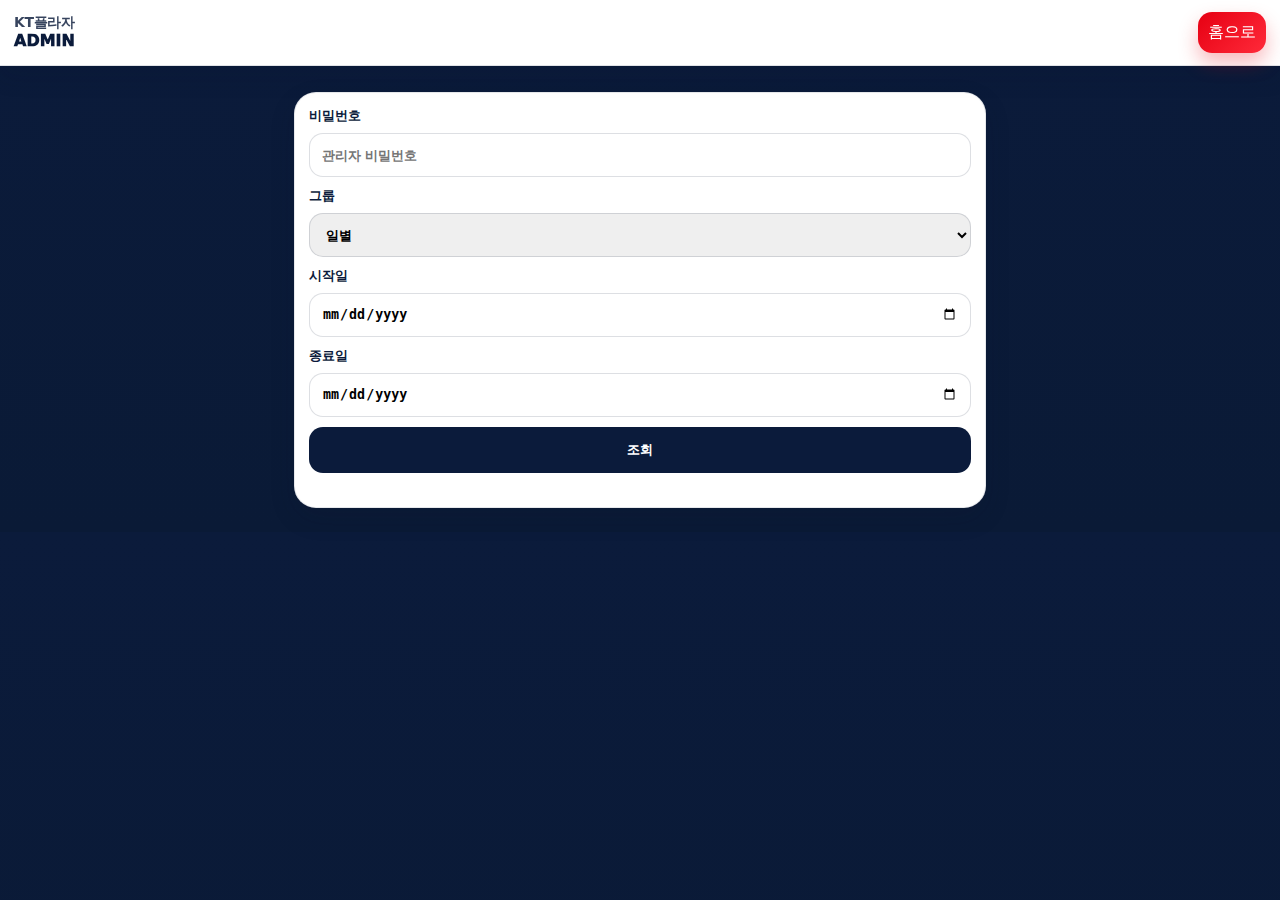
<file: admin.html>
<!doctype html>
<html lang="ko">
<head>
  <meta charset="utf-8" />
  <meta name="viewport" content="width=device-width, initial-scale=1" />
  <title>KT플라자 ADMIN</title>
  <link rel="stylesheet" href="styles.css" />
  <style>
    .adminWrap{max-width:720px;margin:0 auto;padding:92px 14px 24px}
    .adminCard{background:#fff;border-radius:22px;border:1px solid rgba(11,27,59,.10);box-shadow:var(--elev-1);padding:14px}
    .adminGrid{display:grid;gap:10px}
    .adminRow{display:grid;gap:8px}
    .adminRow label{font-weight:900;color:var(--navy);font-size:13px}
    .adminRow input,.adminRow select{
      height:44px;border-radius:14px;border:1px solid rgba(11,27,59,.14);
      padding:0 12px;font-weight:800;
    }
    .adminBtn{height:46px;border-radius:14px;border:0;background:var(--navy);color:#fff;font-weight:950;cursor:pointer}
    .adminTable{width:100%;border-collapse:collapse;font-size:12px}
    .adminTable th,.adminTable td{border-bottom:1px solid rgba(11,27,59,.10);padding:8px 6px;text-align:left;vertical-align:top}
    .pillMini{display:inline-block;margin:2px 6px 2px 0;padding:4px 8px;border-radius:999px;background:#F2F5FF;border:1px solid rgba(11,27,59,.10);font-weight:850}
    .muted{color:rgba(10,18,36,.65);font-weight:750}
  </style>
</head>
<body>
  <div class="topbar">
    <div class="topbar__title">
      <div class="brand">KT플라자</div>
      <div class="branch">ADMIN</div>
    </div>
    <a class="topbar__cta" href="./" aria-label="홈으로">홈으로</a>
  </div>

  <main class="adminWrap">
    <div class="adminCard adminGrid">
      <div class="adminRow">
        <label>비밀번호</label>
        <input id="pass" type="password" placeholder="관리자 비밀번호" />
      </div>

      <div class="adminRow">
        <label>그룹</label>
        <select id="group">
          <option value="day">일별</option>
          <option value="month">월별</option>
          <option value="year">연도별</option>
        </select>
      </div>

      <div class="adminRow">
        <label>시작일</label>
        <input id="start" type="date" />
      </div>

      <div class="adminRow">
        <label>종료일</label>
        <input id="end" type="date" />
      </div>

      <button class="adminBtn" id="load">조회</button>

      <div id="summary" class="muted"></div>
      <div id="result"></div>
    </div>
  </main>

  <script src="admin.js"></script>
</body>
</html>
</file>
<file: styles.css>
/* KT Plaza - styles.css (cleaned)
   목표: 현재 index.html / admin.html에서 사용되는 스타일만 유지 + 중복 제거
*/

:root{
  --navy:#0B1B3B;
  --navy2:#10285A;
  --white:#FFFFFF;
  --red:#E60012;
  --muted:#EAF0FF;
  --text:#0A1224;

  --radius: 18px;
  --radius2: 22px;

  --elev-1: 0 10px 26px rgba(12, 18, 40, .14);
  --elev-2: 0 16px 34px rgba(12, 18, 40, .18);

  --safeTop: env(safe-area-inset-top, 0px);
  --safeBottom: env(safe-area-inset-bottom, 0px);
}

*{ box-sizing:border-box; -webkit-tap-highlight-color: transparent; }
html,body{ margin:0; padding:0; }
body{
  font-family: ui-sans-serif, system-ui, -apple-system, "Apple SD Gothic Neo", "Noto Sans KR", Segoe UI, Roboto, Arial, sans-serif;
  color: var(--text);
  background: linear-gradient(180deg, #0B1B3B 0%, #0A1A36 100%);
  overscroll-behavior: none;
}

/* Utilities */
.hidden{ display:none !important; }
a, button { touch-action: manipulation; }
a{ color: inherit; }

/* ---------------------------
   Intro overlay
--------------------------- */
.intro{
  position:fixed;
  inset:0;
  z-index:9999;
  background: radial-gradient(80% 60% at 50% 40%, rgba(230,0,18,.18), transparent 60%),
              linear-gradient(180deg, #06142B 0%, #0B1B3B 55%, #0A1530 100%);
  display:flex;
  align-items:center;
  justify-content:center;
  padding: calc(14px + var(--safeTop)) 14px calc(14px + var(--safeBottom));
}
.intro.is-hidden{ display:none; }
.intro__video{
  width:min(520px, 100%);
  aspect-ratio: 9 / 16;
  border-radius: var(--radius2);
  box-shadow: var(--elev-2);
  background:#000;
}
.intro__hint{
  position:absolute;
  bottom: calc(18px + var(--safeBottom));
  left:0; right:0;
  display:flex;
  justify-content:center;
  pointer-events:none;
}
.pill{
  background: rgba(255,255,255,.12);
  border: 1px solid rgba(255,255,255,.18);
  color: #fff;
  padding: 10px 14px;
  border-radius: 999px;
  font-weight: 800;
  letter-spacing: -.2px;
  backdrop-filter: blur(10px);
}
.intro__skip{
  position:absolute;
  top: calc(12px + var(--safeTop));
  right: 12px;
  border: 1px solid rgba(255,255,255,.22);
  background: rgba(255,255,255,.10);
  color:#fff;
  padding:10px 12px;
  border-radius: 12px;
  font-weight: 900;
  cursor:pointer;
}

/* ---------------------------
   Topbar
--------------------------- */
.topbar{
  position:fixed;
  top:0; left:0; right:0;
  z-index:50;
  display:flex;
  align-items:center;
  justify-content:space-between;
  padding: calc(12px + var(--safeTop)) 14px 12px;
  background:#fff;
  border-bottom: 1px solid rgba(11,27,59,.12);
  box-shadow: 0 10px 24px rgba(12,18,40,.12);
}
.topbar__title{ color:var(--navy); line-height:1.05; }
.brand{ font-weight:900; letter-spacing:-.3px; font-size:14px; color: rgba(11,27,59,.82); }
.branch{ font-weight:950; font-size:16px; margin-top:4px; color: var(--navy); }

.topbar__cta{
  display:flex;
  align-items:center;
  gap:8px;
  text-decoration:none;
  color:#fff;
  background: linear-gradient(135deg, var(--red), #FF2A3A);
  padding: 10px 10px;
  border-radius: 14px;
  box-shadow: 0 10px 20px rgba(230,0,18,.28);
}
.topbar__ctaText{ font-size:12px; line-height:1.1; }
.topbar__ctaText b{ font-weight:950; }
.icon{ display:grid; place-items:center; }

/* ---------------------------
   App wrapper / Tabs / Panels
--------------------------- */
.app{
  padding-top: 86px; /* topbar 높이 보정 */
  padding-bottom: calc(16px + var(--safeBottom));
  max-width: 720px;
  margin: 0 auto;
}
.tabs{
  position: sticky;
  top: calc(60px + var(--safeTop));
  z-index: 20;
  display:grid;
  grid-template-columns: 1fr 1fr 1fr;
  gap:8px;
  padding: 10px 14px;
}
.tab{
  border: 1px solid rgba(255,255,255,.22);
  background: rgba(255,255,255,.10);
  color:#fff;
  padding: 10px 10px;
  border-radius: 14px;
  font-weight: 950;
  font-size: 12px;
  cursor:pointer;
  backdrop-filter: blur(10px);
}
.tab.is-active{
  background:#fff;
  color: var(--navy);
  border-color: rgba(255,255,255,.55);
  box-shadow: var(--elev-2);
}
.panel{ display:none; padding: 0 14px 12px; }
.panel.is-active{ display:block; }

/* ---------------------------
   Sections / generic cards
--------------------------- */
.section{ margin: 14px 0 18px; }
.section__head h2{
  margin: 0;
  font-size: 18px;
  letter-spacing: -.3px;
  color: #fff;
}
.section__desc{
  margin: 8px 0 0;
  color: rgba(255,255,255,.78);
  font-weight: 650;
  font-size: 13px;
}

.card, .heroCard, .profileCard, .callBanner, .actionTile, .promoCard, .clipCard{
  background:#fff;
  border-radius: var(--radius2);
  border: 1px solid rgba(11,27,59,.10);
  box-shadow: var(--elev-1);
  overflow:hidden;
}

/* ---------------------------
   Hero card (background image)
--------------------------- */
.heroCard{
  display:grid;
  gap: 10px;
  padding: 14px;
}
.heroCard--bg{
  position: relative;
  overflow: hidden;
  background: rgba(255,255,255,0.66);
  backdrop-filter: blur(6px);
  background-size: cover;
  background-position: center;
  background-repeat: no-repeat;
  min-height: 420px;
}
.heroCard--bg::before{
  content: none;
}
.heroCard--bg > *{ position: relative; z-index:1; }
.heroCard__media{
  background: transparent;
  border: none;
  margin: 0;
  border-radius: 18px;
  overflow: hidden;
}
.heroCard__media img{ width:100%; display:block; border-radius: 18px; }
.heroCard__media figcaption{
  padding: 10px 12px;
  font-size: 12px;
  color: rgba(10,18,36,.65);
  background: rgba(255,255,255,.92);
}
.heroCard__trust{ display:block; margin-top: 4px; font-weight: 900; color: rgba(10,18,36,.72); }

/* hero intro animation */
.heroIntro{
  margin: 6px 0 12px;
  color: var(--navy);
  animation: heroIntroFade 4.6s ease-in-out infinite;
}
.heroIntro__line1{
  font-weight: 1000;
  letter-spacing: -.4px;
  font-size: 22px;
  line-height: 1.15;
  text-shadow: 0 12px 26px rgba(0,0,0,.45);
}
.heroIntro__line2{
  margin-top: 6px;
  font-weight: 850;
  font-size: 13px;
  opacity: .95;
  text-shadow: 0 12px 26px rgba(0,0,0,.45);
}
@keyframes heroIntroFade{
  0%   { opacity: 0; transform: translateY(6px); }
  12%  { opacity: 1; transform: translateY(0); }
  70%  { opacity: 1; transform: translateY(0); }
  100% { opacity: 0; transform: translateY(-4px); }
}
@media (max-width: 420px){ .heroCard--bg{ min-height: 380px; } }
@media (max-width: 360px){
  .heroCard--bg{ min-height: 340px; }
  .heroIntro__line1{ font-size: 19px; }
  .heroIntro__line2{ font-size: 12px; }
}

/* ---------------------------
   Core bullets accordion
--------------------------- */
.coreBullets{
  margin-top: 12px;
  padding: 12px;
  border-radius: var(--radius2);
  border: 1px solid rgba(11,27,59,.10);
  background: linear-gradient(180deg, rgba(245,248,255,.94), rgba(255,255,255,1));
  box-shadow: var(--elev-1);
}
.coreBullets__head{ display:grid; gap:6px; margin-bottom: 10px; }
.coreBullets__title{
  margin:0;
  font-weight: 950;
  font-size: 14px;
  letter-spacing: -.2px;
  color: var(--navy);
}
.coreBullets__sub{
  margin:0;
  font-size: 12px;
  line-height: 1.5;
  color: rgba(10,18,36,.66);
  font-weight: 750;
}

.bulletCards{ list-style:none; padding:0; margin:0; display:grid; gap:10px; }
.bulletCard{
  background:#fff;
  border-radius: 16px;
  border: 1px solid rgba(11,27,59,.10);
  box-shadow: var(--elev-1);
  overflow:hidden;
}
.bulletCard__btn{
  width:100%;
  display:flex;
  align-items:center;
  gap: 10px;
  padding: 12px 12px;
  border:0;
  background: transparent;
  cursor:pointer;
  text-align:left;
}
.bulletCard__kicker{
  flex:0 0 auto;
  display:inline-flex;
  align-items:center;
  justify-content:center;
  width: 26px;
  height: 26px;
  border-radius: 999px;
  font-weight: 950;
  font-size: 12px;
  color:#fff;
  background: linear-gradient(135deg, var(--red), #FF2A3A);
  box-shadow: 0 10px 18px rgba(230,0,18,.18);
}
.bulletCard__title{
  font-weight: 950;
  font-size: 13px;
  letter-spacing: -.2px;
  color: rgba(11,27,59,.92);
  line-height: 1.2;
}
.bulletCard__icon{
  margin-left:auto;
  font-weight: 950;
  color: rgba(11,27,59,.55);
  transition: transform .22s ease;
  opacity: .9;
}
.bulletCard__panel{
  display:grid;
  grid-template-rows: 0fr;
  transition: grid-template-rows .28s ease;
  border-top: 1px solid rgba(11,27,59,.08);
}
.bulletCard__panelInner{
  overflow:hidden;
  padding: 0 12px 0;
  opacity: 0;
  transform: translateY(-4px);
  transition: opacity .20s ease, transform .20s ease, padding .20s ease;
}
.bulletCard.is-open .bulletCard__panel{ grid-template-rows: 1fr; }
.bulletCard.is-open .bulletCard__panelInner{
  padding: 10px 12px 12px;
  opacity: 1;
  transform: translateY(0);
}
.bulletCard.is-open .bulletCard__icon{ transform: rotate(180deg); }

.bulletCard__headline{
  margin: 0 0 6px;
  font-weight: 950;
  font-size: 13px;
  color: var(--navy);
  letter-spacing: -.2px;
}
.bulletCard__desc{
  margin:0;
  font-weight: 750;
  font-size: 12px;
  color: rgba(10,18,36,.72);
  line-height: 1.55;
}
.coreBullets__cta{
  margin-top: 10px;
  padding: 10px 12px;
  border-radius: 14px;
  border: 1px dashed rgba(230,0,18,.26);
  background: rgba(230,0,18,.06);
  font-weight: 900;
  font-size: 12px;
  color: rgba(11,27,59,.86);
}

/* ---------------------------
   ClipCard (YouTube Shorts)
--------------------------- */
.clipCard{
  appearance:none;
  border: 0;
  background: transparent;
  display:block;
  width:100%;
  text-decoration:none;
  color:inherit;
  border-radius: var(--radius2);
  overflow:hidden;
  background:#fff;
  border: 1px solid rgba(255,255,255,.14);
  box-shadow: 0 16px 34px rgba(0,0,0,.22);
  cursor:pointer;
  padding:0;
}
.clipCard__thumb{
  position:relative;
  aspect-ratio: 9 / 16;
  background:#0A1224;
}
.clipCard__img{
  width:100%;
  height:100%;
  object-fit:cover;
  display:block;
  filter: saturate(1.05) contrast(1.02);
}
.clipCard__badge{
  position:absolute;
  top:12px; left:12px;
  background: linear-gradient(135deg, var(--red), #FF2A3A);
  color:#fff;
  font-weight:900;
  font-size:12px;
  padding:8px 10px;
  border-radius:999px;
  box-shadow: 0 10px 20px rgba(230,0,18,.25);
}
.clipCard__play{
  position:absolute;
  left:50%; top:50%;
  transform: translate(-50%,-50%);
  width:64px; height:64px;
  border-radius: 999px;
  display:grid; place-items:center;
  color:#fff;
  font-size:22px;
  background: rgba(0,0,0,.35);
  border: 1px solid rgba(255,255,255,.22);
  backdrop-filter: blur(8px);
}

/* player overlay */
.clipCard__player{
  position:absolute;
  inset:0;
  background:#000;
  display:flex;
  align-items:stretch;
  justify-content:stretch;
}
.clipCard__iframe{ width:100%; height:100%; border:0; }
.clipCard__close{
  position:absolute;
  top: 8px;
  right: 8px;
  width: 34px;
  height: 34px;
  border-radius: 999px;
  border: 1px solid rgba(255,255,255,.35);
  background: rgba(0,0,0,.45);
  color:#fff;
  font-size: 16px;
  cursor:pointer;
  z-index: 2;
}
.clipCard.is-playing .clipCard__badge,
.clipCard.is-playing .clipCard__play{ display:none; }

/* ---------------------------
   Promo cards (블로그)
--------------------------- */
.promoStack{ display:grid; gap: 14px; margin-top: 12px; }
.promoCard__link{ display:block; text-decoration:none; color:inherit; }
.promoCard__media{
  position:relative;
  width:100%;
  height: 320px;
  background:#0A1224;
}
.promoCard__media img{ width:100%; height:100%; object-fit:cover; display:block; }
.promoBadge{
  position:absolute;
  top: 12px;
  left: 12px;
  background: linear-gradient(135deg, var(--red), #FF2A3A);
  color:#fff;
  font-weight: 950;
  font-size: 12px;
  padding: 8px 10px;
  border-radius: 999px;
  box-shadow: 0 10px 20px rgba(230,0,18,.25);
}
.promoCard__content{ padding: 14px 14px 16px; }
.promoCard__title{ margin: 0 0 10px; font-size: 16px; letter-spacing: -.3px; font-weight: 950; color: var(--navy); }

.promoBullets{ margin:0; padding:0; list-style:none; display:grid; gap:8px; }
.promoBullets li{
  position:relative;
  padding-left: 12px;
  font-size: 13px;
  font-weight: 750;
  color: rgba(10,18,36,.72);
  line-height: 1.35;
}
.promoBullets li::before{
  content:"";
  position:absolute;
  left:0;
  top:.55em;
  width:6px; height:6px;
  border-radius:999px;
  background: var(--red);
}
.promoCta{
  margin-top: 12px;
  display:flex;
  align-items:center;
  justify-content:space-between;
  padding: 12px 12px;
  border-radius: 16px;
  background: linear-gradient(135deg, rgba(11,27,59,.08), rgba(11,27,59,.02));
  border: 1px solid rgba(11,27,59,.10);
  font-weight: 950;
  color: var(--navy);
}
@media (max-width: 420px){ .promoCard__media{ height: 300px; } }
@media (max-width: 360px){ .promoCard__media{ height: 280px; } }

/* ---------------------------
   Profile cards / grid / banners
--------------------------- */
.stack{ display:grid; gap: 12px; margin-top: 12px; }

.profileCard{
  display:flex;
  gap: 12px;
  padding: 12px;
  text-decoration:none;
  color: inherit;
}
.profileCard--primary{
  border: 2px solid rgba(230,0,18,.18);
  box-shadow: 0 14px 30px rgba(230,0,18,.12);
}
.profileCard__img{
  width: 74px;
  height: 74px;
  border-radius: 18px;
  object-fit: cover;
  border: 1px solid rgba(11,27,59,.10);
  background: var(--muted);
}
.profileCard__meta{ min-width:0; }
.profileCard__name{
  font-weight: 950;
  font-size: 15px;
  letter-spacing: -.2px;
}
.profileCard__tags{ margin-top: 8px; display:flex; gap: 6px; flex-wrap:wrap; }
.tag{
  font-size: 12px;
  font-weight: 850;
  padding: 6px 10px;
  border-radius: 999px;
  background: #F2F5FF;
  color: var(--navy);
  border: 1px solid rgba(11,27,59,.10);
}
.profileCard__hint{ margin-top: 8px; font-size: 12px; color: rgba(10,18,36,.60); font-weight: 750; }

.grid{
  margin-top: 12px;
  display:grid;
  grid-template-columns: 1fr 1fr;
  gap: 10px;
}
.actionTile{
  text-decoration:none;
  color: inherit;
  border-radius: 18px;
  padding: 12px;
  border: 1px solid rgba(11,27,59,.08);
  box-shadow: 0 10px 20px rgba(12,18,40,.10);
}
.actionTile__title{ font-weight: 950; font-size: 13px; letter-spacing: -.2px; }
.actionTile__sub{ margin-top: 6px; font-size: 12px; color: rgba(10,18,36,.62); font-weight: 700; }

.callBanner{
  margin-top: 12px;
  display:flex;
  align-items:center;
  justify-content:space-between;
  padding: 14px;
  text-decoration:none;
  background: linear-gradient(135deg, var(--navy), var(--navy2));
  color:#fff;
  border: 1px solid rgba(255,255,255,.12);
}
.callBanner__title{ font-weight: 950; font-size: 18px; letter-spacing: -.3px; }
.callBanner__sub{ margin-top: 6px; font-size: 12px; opacity:.9; font-weight: 750; }
.callBanner__right{
  font-weight: 950;
  background: linear-gradient(135deg, var(--red), #FF2A3A);
  padding: 10px 14px;
  border-radius: 14px;
}

/* Wide buttons (full width CTA) */
.btnWide{
  margin-top: 12px;
  display:flex;
  align-items:center;
  justify-content:center;
  text-decoration:none;
  font-weight: 950;
  padding: 14px 12px;
  border-radius: 18px;
  background: #fff;
  color: var(--navy);
  border: 2px solid rgba(11,27,59,.10);
  box-shadow: 0 10px 20px rgba(12,18,40,.10);
}
.btnWide--accent{
  background: linear-gradient(135deg, var(--red), #FF2A3A);
  color:#fff;
  border-color: rgba(255,255,255,.25);
}

/* ---------------------------
   Footer
--------------------------- */
.footer{
  margin: 18px 0 8px;
  padding: 14px 6px 0;
  text-align:center;
  color: rgba(255,255,255,.70);
}
.footer__line{ font-weight: 900; }
.footer__small{ margin-top: 6px; font-size: 12px; font-weight: 650; }

/* ---------------------------
   Interactive feel + accessibility
--------------------------- */
.tab,
.topbar__cta,
.actionTile,
.profileCard,
.callBanner,
.promoCard,
.clipCard{
  transition: transform .14s ease, box-shadow .14s ease, filter .14s ease, background-color .14s ease, border-color .14s ease;
  will-change: transform, box-shadow;
  transform: translateZ(0);
}
@media (hover:hover) and (pointer:fine){
  .tab:hover,
  .topbar__cta:hover,
  .actionTile:hover,
  .profileCard:hover,
  .callBanner:hover,
  .promoCard:hover,
  .clipCard:hover{
    transform: translateY(-2px);
    box-shadow: var(--elev-2);
    filter: brightness(1.02);
  }
}
.tab:active,
.topbar__cta:active,
.actionTile:active,
.profileCard:active,
.callBanner:active,
.promoCard:active,
.clipCard:active{
  transform: translateY(1px) scale(.99);
  box-shadow: var(--elev-1);
  filter: brightness(.98);
}
.tab:focus-visible,
.topbar__cta:focus-visible,
.actionTile:focus-visible,
.profileCard:focus-visible,
.callBanner:focus-visible,
.promoCard:focus-visible,
.clipCard:focus-visible{
  outline: 3px solid rgba(230,0,18,.35);
  outline-offset: 3px;
  border-radius: 18px;
}

@media (max-width: 320px){
  .grid{ grid-template-columns: 1fr; }
  .topbar__ctaText{ display:none; }
  .topbar__cta{ padding:10px 12px; }
}

@media (prefers-reduced-motion: reduce){
  .tab,
  .topbar__cta,
  .actionTile,
  .profileCard,
  .callBanner,
  .promoCard,
  .clipCard{ transition: none !important; }
  .heroIntro{ animation: none !important; }
  .bulletCard__panel,
  .bulletCard__panelInner,
  .bulletCard__icon{ transition: none !important; }
}

/* =========================
   Floating Naver Reservation Button (FAB)
   ========================= */
.fabNaver{
  position: fixed;
  right: 14px;
  bottom: calc(14px + var(--safeBottom));
  z-index: 120;

  display: inline-flex;
  align-items: center;
  gap: 8px;

  height: 52px;
  padding: 0 14px;

  border-radius: 18px; /* 둥근 직사각형 */
  text-decoration: none;

  background: #03C75A; /* Naver Green */
  color: #fff;

  box-shadow: 0 18px 38px rgba(0,0,0,.26);
  border: 1px solid rgba(255,255,255,.18);

  font-weight: 950;
  letter-spacing: -.2px;

  /* 귀여운 통통 튀는 애니메이션 */
  animation: naverBounce 2s ease-in-out infinite;
  transform: translateZ(0);
  will-change: transform;
}

/* 로고(간단 N 뱃지) */
.fabNaver__logo{
  width: 28px;
  height: 28px;
  border-radius: 10px;
  display: grid;
  place-items: center;

  background: rgba(255,255,255,.18);
  border: 1px solid rgba(255,255,255,.24);

  font-weight: 1000;
  font-size: 16px;
  line-height: 1;
}

.fabNaver__text{
  font-size: 14px;
}

/* 눌림 반응 */
.fabNaver:active{
  transform: translateY(1px) scale(.98);
  filter: brightness(.98);
}

/* 2초마다 통통 튀기(공처럼) */
@keyframes naverBounce{
  0%, 100% { transform: translateY(0); }
  10%      { transform: translateY(-10px); }
  20%      { transform: translateY(0); }
  30%      { transform: translateY(-6px); }
  40%      { transform: translateY(0); }
  100%     { transform: translateY(0); }
}

/* 모션 최소화 사용자 배려 */
@media (prefers-reduced-motion: reduce){
  .fabNaver{ animation: none !important; }
}

/* 영상 영역 (16:9) */
.video-wrapper {
  position: relative;
  width: 100%;
  padding-top: 177.78%; /* 16:9 */
  border-radius: 14px;
  overflow: hidden;
  background: rgba(0,0,0,.06);
  box-shadow: var(--elev-1);
  border: 1px solid rgba(11,27,59,.10);
}

.video-wrapper iframe {
  position: absolute;
  inset: 0;
  width: 100%;
  height: 100%;
  border: 0;
}
</file>
